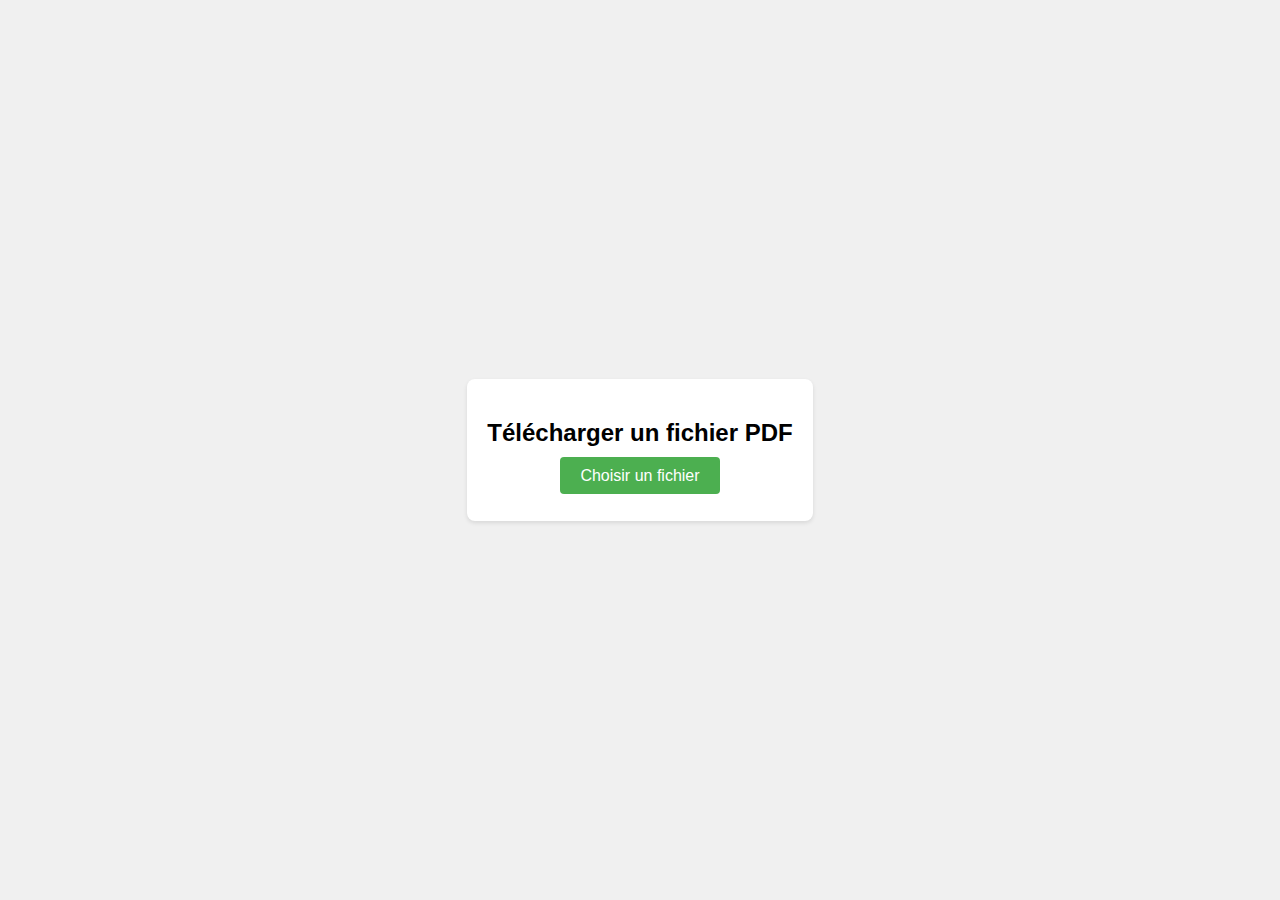
<file: hide.html>
<!DOCTYPE html>
<html lang="fr">
<head>
    <meta charset="UTF-8">
    <meta name="viewport" content="width=device-width, initial-scale=1.0">
    <title>Télécharger un fichier PDF</title>
    <style>
        body {
            font-family: Arial, sans-serif;
            display: flex;
            justify-content: center;
            align-items: center;
            height: 100vh;
            margin: 0;
            background-color: #f0f0f0;
        }
        .upload-container {
            background-color: white;
            padding: 20px;
            border-radius: 8px;
            box-shadow: 0 2px 4px rgba(0,0,0,0.1);
            text-align: center;
        }
        #file-input {
            display: none;
        }
        .upload-btn {
            background-color: #4CAF50;
            color: white;
            padding: 10px 20px;
            border: none;
            border-radius: 4px;
            cursor: pointer;
            font-size: 16px;
        }
        .upload-btn:hover {
            background-color: #45a049;
        }
    </style>
</head>
<body>
    <div class="upload-container">
        <h2>Télécharger un fichier PDF</h2>
        <input type="file" id="file-input" accept=".pdf">
        <label for="file-input" class="upload-btn">Choisir un fichier</label>
        <p id="file-name"></p>
    </div>

    <script>
        document.getElementById('file-input').addEventListener('change', function(e) {
            var fileName = e.target.files[0].name;
            document.getElementById('file-name').textContent = 'Fichier sélectionné : ' + fileName;
            
            // Ici, vous pouvez ajouter du code pour gérer le téléchargement du fichier
            // Par exemple, afficher un message de succès
            alert('Fichier "' + fileName + '" sélectionné avec succès!');
            
            // Note: Le téléchargement réel vers GitHub nécessiterait une API ou un backend
        });
    </script>
</body>
</html>
</file>
